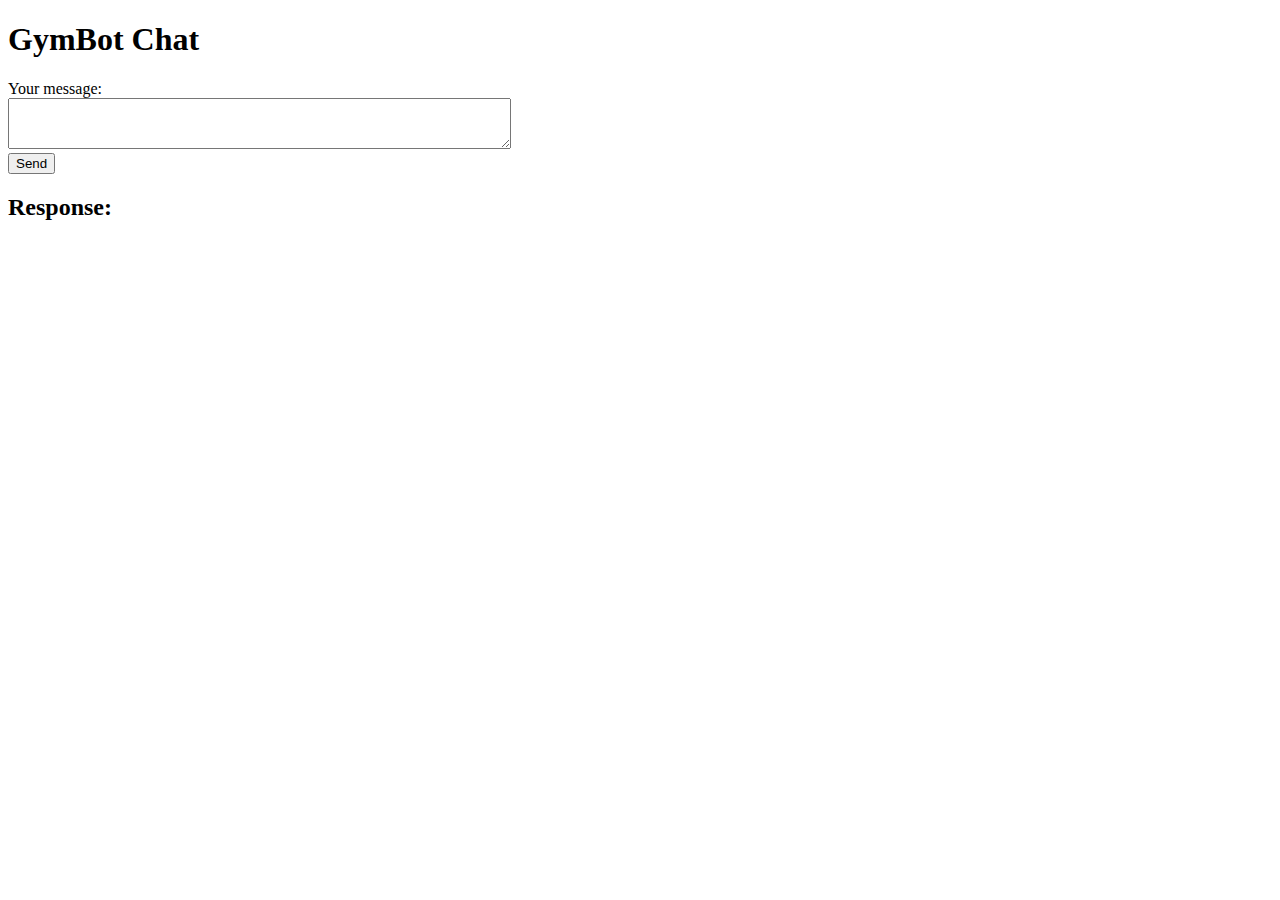
<file: index.html>
<!DOCTYPE html>
<html lang="en">
<head>
  <meta charset="UTF-8" />
  <title>GymBot Web Chat</title>
</head>
<body>
  <h1>GymBot Chat</h1>

  <form id="chat-form">
    <label>Your message:</label><br />
    <textarea id="message" rows="3" cols="60"></textarea><br />
    <button type="submit">Send</button>
  </form>

  <h2>Response:</h2>
  <pre id="reply"></pre>

  <script>
    const form = document.getElementById("chat-form");
    const messageEl = document.getElementById("message");
    const replyEl = document.getElementById("reply");

    form.addEventListener("submit", async (e) => {
      e.preventDefault();
      const message = messageEl.value.trim();
      if (!message) return;

      replyEl.textContent = "Thinking...";

      try {
        const res = await fetch("http://127.0.0.1:8000/api/chat", {
          method: "POST",
          headers: { "Content-Type": "application/json" },
          body: JSON.stringify({ message }),
        });

        const data = await res.json();
        replyEl.textContent = data.reply ?? JSON.stringify(data, null, 2);
      } catch (err) {
        replyEl.textContent = "Error: " + err.message;
      }
    });
  </script>
</body>
</html>
</file>
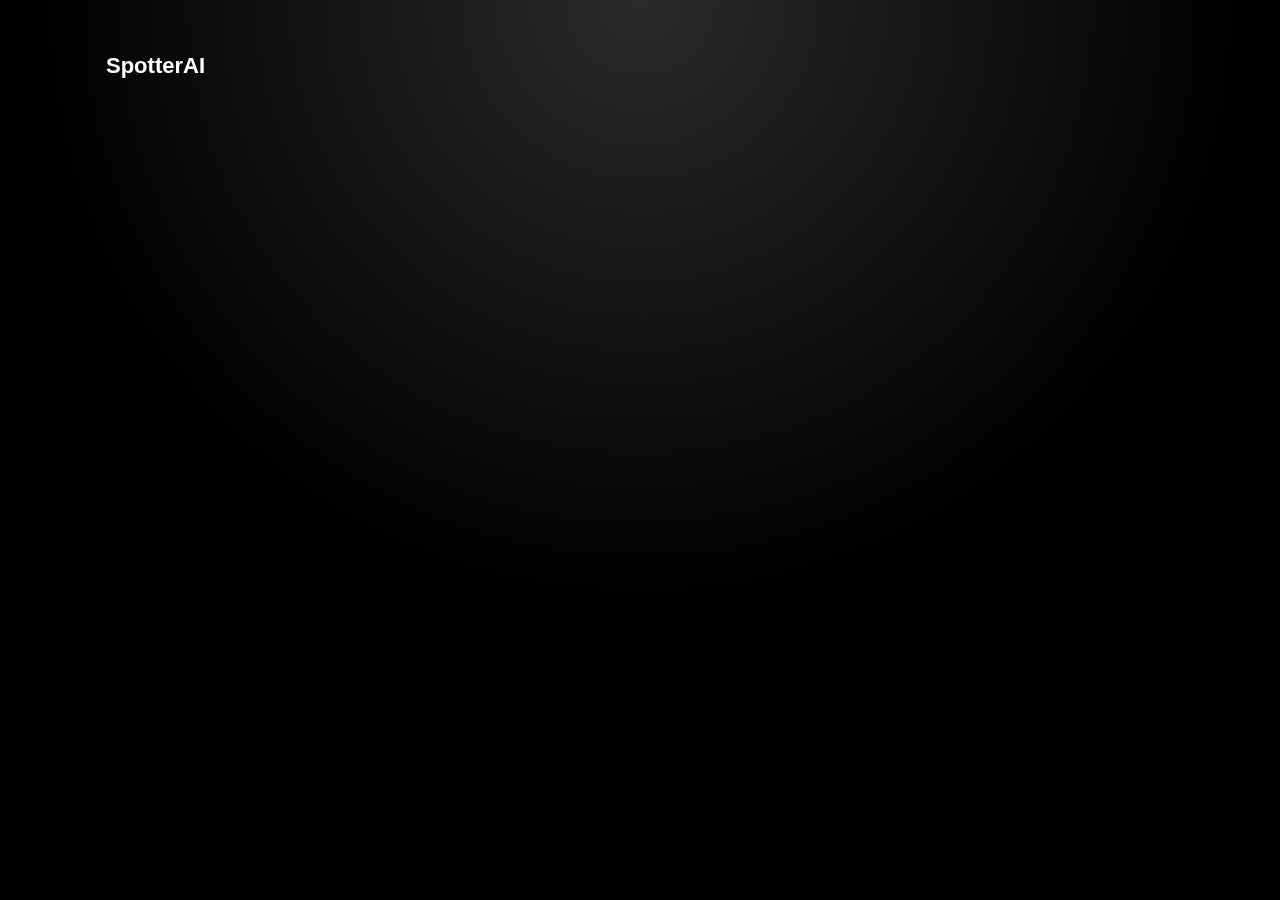
<file: guest.html>
<!DOCTYPE html>
<html lang="en">
<head>
  <meta charset="UTF-8">
  <meta http-equiv="X-UA-Compatible" content="IE=edge" />
  <meta name="viewport" content="width=device-width, initial-scale=1.0" />
  <title>Spotter AI - Guest</title>
  <link rel="stylesheet" href="styleguest.css" />
  <link href="https://fonts.googleapis.com/icon?family=Material+Icons"
        rel="stylesheet">
</head>

<body class="home-page">
  <header class="header">
    <a href="index.html" class="logo">SpotterAI</a>
  </header>

  <main class="page">
    <section class="hero">
      <h1>(Guest) SpotterAI</h1>
      <p>Ask a question about training or nutrition.</p>

      <!-- CHAT MESSAGES AREA -->
      <div id="chat-window" class="chat-window">
        <!-- Messages will be appended here by JS -->
      </div>

      <!-- INPUT AREA -->
      <div class="chat-input-wrapper">
        <textarea
          class="chat-input"
          id="chat-input"
          placeholder="Ask a question..."
          rows="1"
        ></textarea>
        <button id="send-button" aria-label="Send">
          <img src="up-arrow-icon.webp" alt="Send">
        </button>
      </div>
    </section>
  </main>

  <script>
    const textarea = document.getElementById('chat-input');
    const sendButton = document.getElementById('send-button');
    const chatWindow = document.getElementById('chat-window');

    // Auto-resize textarea
    textarea.addEventListener('input', () => {
      textarea.style.height = 'auto';
      textarea.style.height = textarea.scrollHeight + 'px';
    });

    // Send on button click
    sendButton.addEventListener('click', () => {
      handleSend();
    });

    // Send on Enter (Shift+Enter gives new line)
    textarea.addEventListener('keydown', (e) => {
      if (e.key === 'Enter' && !e.shiftKey) {
        e.preventDefault();
        handleSend();
      }
    });

    function appendMessage(role, text) {
      const msg = document.createElement('div');
      msg.classList.add('chat-message', role); // role: 'user' or 'assistant'
      msg.textContent = text;
      chatWindow.appendChild(msg);
      chatWindow.scrollTop = chatWindow.scrollHeight;
    }

    const API_URL = 'http://localhost:8000';

    async function handleSend() {
      const question = textarea.value.trim();
      if (!question) return;

      appendMessage('user', question);
      textarea.value = '';
      textarea.style.height = 'auto';

      const loadingMsg = document.createElement('div');
      loadingMsg.classList.add('chat-message', 'assistant');
      loadingMsg.textContent = 'Thinking...';
      chatWindow.appendChild(loadingMsg);
      chatWindow.scrollTop = chatWindow.scrollHeight;

      try {
        const fd = new FormData();
        fd.append('message', question);

        const res = await fetch(`${API_URL}/chat`, {
          method: 'POST',
          body: fd,
        });

        if (!res.ok) throw new Error(`Server error: ${res.status}`);

        const data = await res.json();
        loadingMsg.remove();

        if (data.error) {
          appendMessage('assistant', `Error: ${data.error}`);
        } else {
          appendMessage('assistant', data.answer);
        }

      } catch (err) {
        loadingMsg.textContent = `Connection error — is the API running? (${err.message})`;
      }
    }
  </script>
</body>
</html>
</file>
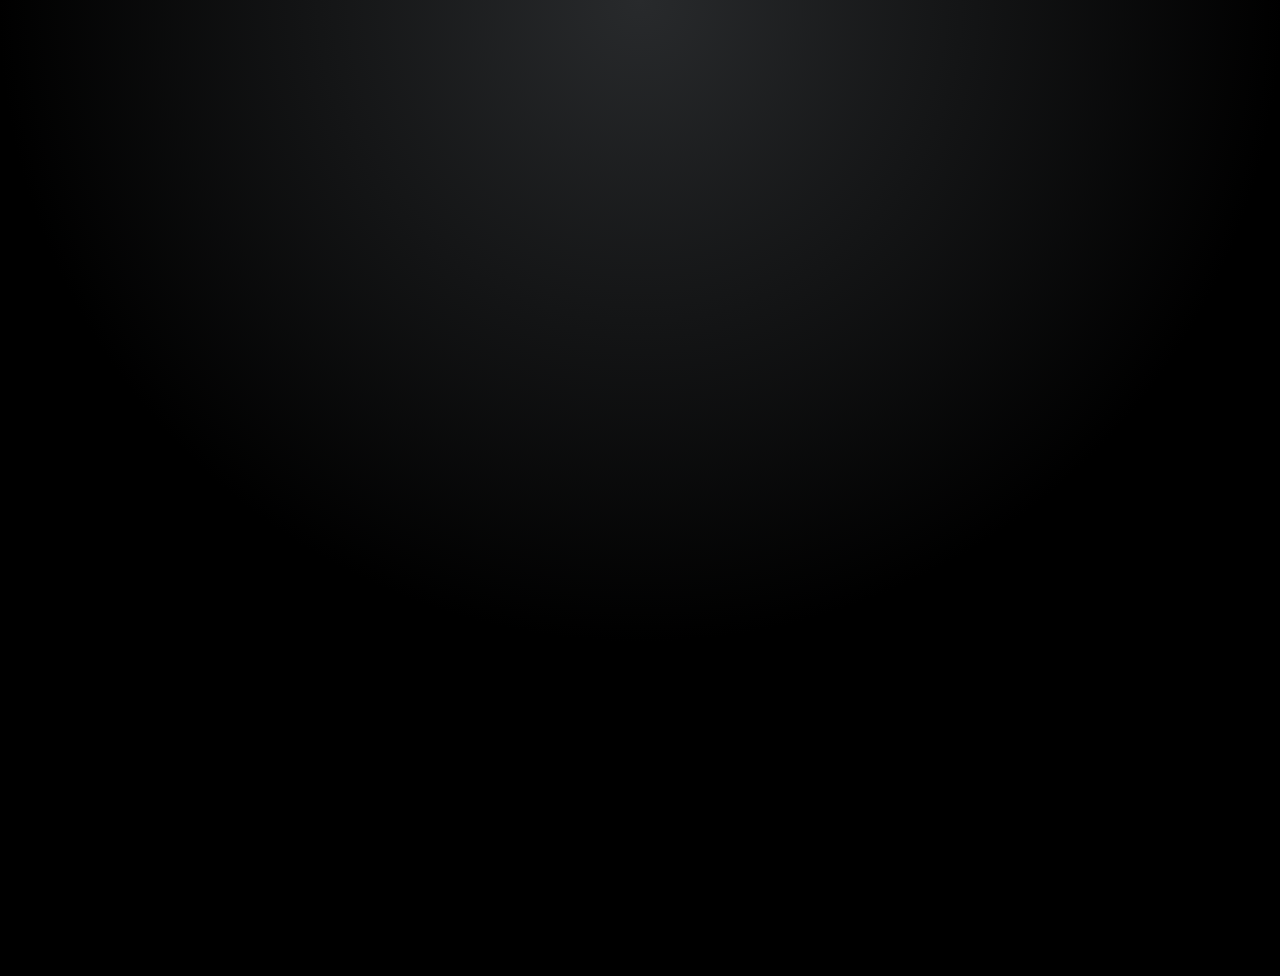
<file: home.html>
<!DOCTYPE html>
<html lang="en">
<head>
  <meta charset="UTF-8">
  <meta http-equiv="X-UA-Compatible" content="IE=edge" />
  <meta name="viewport" content="width=device-width, initial-scale=1.0" />
  <title>Spotter AI</title>
  <link rel="stylesheet" href="style.css" />
  <link href="https://fonts.googleapis.com/icon?family=Material+Icons"
        rel="stylesheet">
</head>
<body class="home-page">
        <header class="nav">       
        <a href="index.html" class="logo">SpotterAI</a>  
                <ul class="nav-links">
                    <li><a href="profile.html"> Profile </a></li>
                    <li><a href="saved_meal_plans.html"> Meal plans </a></li>
                    <li><a href="saved_workouts.html"> Saved Workouts </a></li>
                </ul>
        </header>
        <main class="page">
                <section class="hero">
                <h1>Welcome to SpotterAI</h1>
                <p>Your AI-powered assistant for creating a powerful life.</p>
                <a href="login.html" class="get-started-button">Log In</a>
                <a href="signup.html" class="get-started-button">Sign Up</a>
                <a href="guest.html" class="get-started-button">Guest</a>
                </section>
        </main>
</body>
</html>
</file>
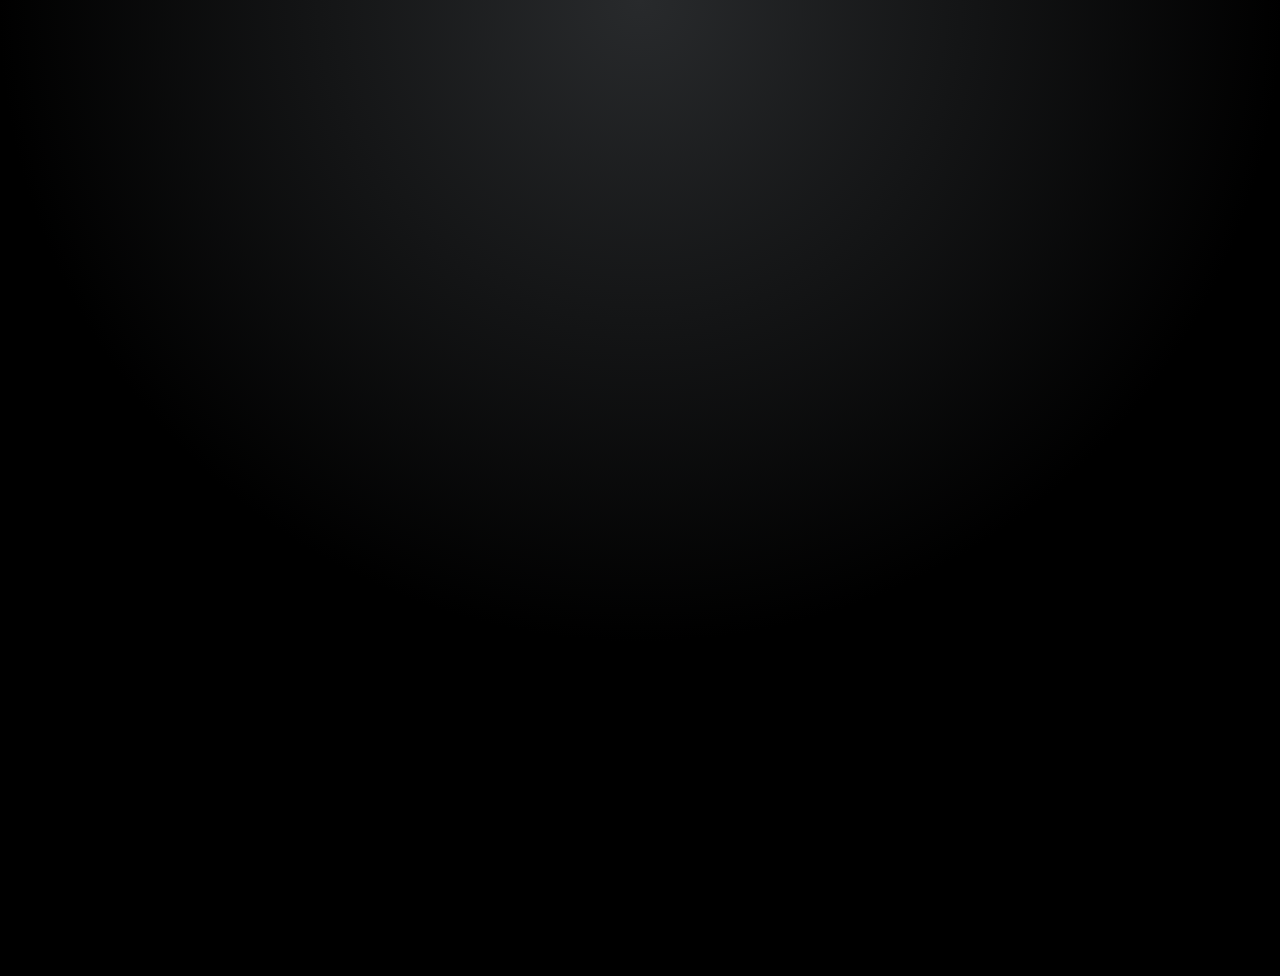
<file: profile.html>
<!DOCTYPE html>
<html lang="en">
<head>
  <meta charset="UTF-8" />
  <meta http-equiv="X-UA-Compatible" content="IE=edge" />
  <meta name="viewport" content="width=device-width, initial-scale=1.0" />
  <title>SpotterAI – Profile</title>

  <link rel="stylesheet" href="style.css" />
</head>

<body class="home-page">

  <!-- Logo (already styled in style.css) -->
  <a href="index.html" class="logo">SpotterAI</a>

  <!-- Navigation (matches your existing layout) -->
  <nav class="nav">
    <ul class="nav-links">
      <li><a href="profile.html">Profile</a></li>
      <li><a href="guest.html">Guest Chat</a></li>
      <li><a href="settings.html">Settings</a></li>
    </ul>
  </nav>

  <!-- Main page container (uses .page from your CSS) -->
  <main class="page">

    <section class="profile-container">

      <div class="profile-card">
        <img src="avatarimg.png" alt="User Avatar" class="avatar">


        <h1 class="profile-name">Guest User</h1>
        <p class="profile-sub">Training with SpotterAI</p>

        <div class="profile-stats">
          <div class="stat">
            <span class="stat-number">—</span>
            <span class="stat-label">Workouts Logged</span>
          </div>
          <div class="stat">
            <span class="stat-number">—</span>
            <span class="stat-label">Calories Tracked</span>
          </div>
          <div class="stat">
            <span class="stat-number">—</span>
            <span class="stat-label">Goals Set</span>
          </div>
        </div>
      </div>

      <div class="profile-section">
        <h2>Fitness Goals</h2>
        <p class="placeholder">No goals added yet.</p>
      </div>

      <div class="profile-section">
        <h2>Preferences</h2>
        <p class="placeholder">No preferences saved.</p>
      </div>

    </section>

  </main>

</body>
</html>
</file>
<file: styleguest.css>
* {
    margin: 0;
    padding: 0;
    box-sizing: border-box;
}

body {
    color : white;
  background: radial-gradient(circle at top, #282a2c 0, #000000 55%);
    min-height: 100vh;
    display: block;
    place-items: center;
    margin: 0;
    font-family: 'Arial', sans-serif;
    }

.header {
    position: relative;
    z-index: 1000;
    }


/* Positions new SpotterAI logo on top left */
.logo {
    position: fixed;
    top: 53px;
    left: 106px;
    font-size: 22px;
    font-weight: 600;
    border: none;
    text-decoration: none;
    margin: 0px 20px 0px 0px;
    color: rgb(255, 255, 255);
    cursor: pointer;
    transition: transform 0.18s ease, box-shadow 0.18s ease;
}
.logo:hover {
    transform: scale(1.05);
    box-shadow: 0 4px 20px rgba(0, 0, 0, 0.6);
}

.home-page {
    background-color: black;
    opacity: 1;
}

/* Page content container fades text up */
.page {
    position: relative;
    width: 100%;
    height: 100vh;
    padding: 0 7vw;
    display: flex;
    align-items: center;
    justify-content: center;
    opacity: 0;
    animation: pageFadeUp 1s ease-out forwards 1s;
}
.hero {
    width: 100%;
    display: flex;
    flex-direction: column;
    align-items: center;
    justify-content: center;
    text-align: center;
}

.hero h1{
    font-size: clamp(2.5rem, 4vw, 3.5rem);
    margin-bottom: 0.8rem;
    text-align: center;
}

.hero p{
    font-size: 1.05rem;
    text-align: center;    
    max-width: 26rem;
    line-height: 1.5;
    color: #e5e7eb;
    margin-bottom: 1.5rem;
}

.text-box{
    border: none;
    margin: 0px 20px 0px 0px;
    padding: 12px 24px;
    border-radius: 1000px;
    background: linear-gradient(135deg, #2c2c2c 0%, #575757 100%);
    color: rgb(255, 255, 255);
    font-weight: 600;
    font-size: 1rem;
    cursor: pointer;
    box-shadow: 0 0px 25px rgba(170, 170, 170, 0.4);
    transition: transform 0.18s ease, box-shadow 0.18s ease;
}

.chat-input-wrapper {
  width: 100%;
  position: relative;
  display: flex;
  gap: px;
  max-width: 900px;
  padding: 12px;
}

.chat-input {
  width: 100%;
  min-height: 52px;
  max-height: 200px;
  width: 100%;
  flex: 1;
  overflow: hidden;
  padding: 14px 16px;
  border-radius: 50px;
  border: 1px solid #2a2a2a;
  background-color: #1c1c1c;
  color: #f5f5f5;
  font-size: 16px;
  line-height: 1.4;
  outline: none;
  transition: border 0.2s ease, box-shadow 0.2s ease;
}

/* Placeholder */
.chat-input::placeholder {
  color: #3a3a3a;
}

/* Focus ring */
.chat-input:focus {
  border-color: #3b82f6;
  box-shadow: 0 0 0 2px rgba(59, 130, 246, 0.35);
}

#send-button {
  width: 48px;                /* diameter of the circle */
  height: 48px;      
  margin: 2px;         /* diameter of the circle */
  border-radius: 50%;         /* makes it a circle */
  border: none;               /* remove default button border */
  background-color: #7c7c7c;  /* button color, change as needed */
  display: flex;              /* center the icon */
  align-items: center;
  justify-content: center;
  cursor: pointer;
  padding: 0;                 /* no extra padding */
  box-shadow: 0 4px 10px rgba(0,0,0,0.2); /* optional shadow */
  transition: transform 0.15s ease, box-shadow 0.15s ease;
}

#send-button:hover {
    background-color: #303030;
    transform: scale(1.1);
    box-shadow: 0 6px 14px rgba(0,0,0,0.25);
}

#send-button img {
  width: 20px;
  height: 20px;
  object-fit: contain;
  filter: invert(1);
}

@keyframes pageFadeUp {
  0% {
    opacity: 0;
    transform: translateY(26px);
  }
  100% {
    opacity: 1;
    transform: translateY(0);
  }
}
</file>
<file: style.css>
* {
    margin: 0;
    padding: 0;
    box-sizing: border-box;
}

body {
    color : white;
  background: radial-gradient(circle at top, #282a2c 0, #000000 55%);
    min-height: 100vh;
    display: block;
    place-items: center;
    margin: 0;
    font-family: 'Arial', sans-serif;
    }

.header {
    position: relative;
    z-index: 1000;
    }

.container {
    position: absolute;
    height: 100vh;
    padding: 20px;
    flex-direction: column;
    justify-content: center;
    align-items: center;
    display: flex;
}

/* fades out description in beginning */
.description {
    animation: fadeOutText 1.5s ease forwards;
    animation-delay: 2s;
}

/* animation that throws the text up */
.move-part {
    animation: slideUpLeft 2s ease forwards;
    animation-delay: 4s;
}

/* fades in SpotterAI */
.fade-in {
    display:inline-block;
    opacity: 0;
    animation: fadeIn 1s ease forwards;
    animation-delay: 1s;
}

/* fades out SpotterAI */
.fade-part2 {
    display:inline-block;
    animation: fadeOutText 1s ease forwards;
    animation-delay: 4s;
}

/* fades in SpotterAI  in top left corner*/
.fade-in2 {
    display:inline-block;
    opacity: 0;
    animation: fadeIn 1s ease forwards;
    animation-delay: 5s;
}

/* Loads new page content with fade up effect */
.home-page {
    background-color: black;
    opacity: 0;
    animation: pageFadeUp 1s ease-out forwards 1s;

}

/* Positions new SpotterAI logo on top left */
.logo {
    position: fixed;
    top: 53px;
    left: 106px;
    font-size: 22px;
    font-weight: 600;
    border: none;
    text-decoration: none;
    margin: 0px 20px 0px 0px;
    color: rgb(255, 255, 255);
    cursor: pointer;
    transition: transform 0.18s ease, box-shadow 0.18s ease;
}
.logo:hover {
    transform: scale(1.05);
    box-shadow: 0 4px 20px rgba(0, 0, 0, 0.6);
}

/* Page content container fades text up */
.page {
    position: relative;
    width: 100%;
    height: 100vh;
    padding: 0 7vw;
    display: flex;
    align-items: center;
    justify-content: flex-start;
    opacity: 0;
    animation: pageFadeUp 1s ease-out forwards 1s;
}
.hero h1{
    font-size: clamp(2.5rem, 4vw, 3.5rem);
    margin-bottom: 0.8rem;
    text-align: center;

}

.hero p{
    font-size: 1.05rem;
    text-align: center;
    max-width: 26rem;
    line-height: 1.5;
    color: #e5e7eb;
    margin-bottom: 1.5rem;
}
.get-started-button {
    border: none;
    text-decoration: none;
    margin: 0px 20px 0px 0px;
    padding: 12px 24px;
    border-radius: 1000px;
    background: linear-gradient(135deg, #2c2c2c 0%, #575757 100%);
    color: rgb(255, 255, 255);
    font-weight: 600;
    font-size: 1rem;
    cursor: pointer;
    box-shadow: 0 0px 25px rgba(170, 170, 170, 0.4);
    transition: transform 0.18s ease, box-shadow 0.18s ease;
}

.get-started-button:hover {
    transform: scale(1.05);
    box-shadow: 0 4px 20px rgba(0, 0, 0, 0.6);
}

/* tabs on top right */
.nav{
    position: relative;
    display: flex;
    margin-left: auto;
    padding: 53px 106px 0;
}

.nav { outline: 2px solid red; }
.nav-links { outline: 2px solid blue; }


.nav-links {
    margin-left: auto;
    list-style: none;
    display: flex;
    flex-direction: row;
    font-size: 20px;
    gap: 1.5rem;
    font-weight: 600;
    border: none;
    margin: 0px 20px 0px 0px;
    color: rgb(255, 255, 255);
    cursor: pointer;
    transition: transform 0.18s ease, box-shadow 0.18s ease;
}


.nav-links a {
    text-decoration: none;
    color: white;
    transition: color 0.3s;
}

.nav-links a:hover {
    color: #bbbbbb;
}

@keyframes fadeIn {
    from {
        opacity: 0;
    }
    to {
        opacity: 1;
    }
}


@keyframes fadeOutText {
    to {
        opacity: 0;
    }

}

@keyframes slideUpLeft {
    0% {
        transform: translate(0, 0);
    }
    100% {
        transform: translate(-41vw, -45vh) scale(.7);
    }
}

@keyframes pageFadeUp {
  0% {
    opacity: 0;
    transform: translateY(26px);
  }
  100% {
    opacity: 1;
    transform: translateY(0);
  }
}
/* Profile Page Components */

.profile-container {
  width: 100%;
  max-width: 700px;
  margin: 0 auto;
  padding-top: 120px;
  display: flex;
  flex-direction: column;
  gap: 2rem;
}

.profile-card {
  background: rgba(255, 255, 255, 0.06);
  padding: 2rem;
  border-radius: 16px;
  backdrop-filter: blur(6px);
  text-align: center;
  box-shadow: 0 0 25px rgba(0,0,0,0.4);
}

.avatar {
  width: 110px;
  height: 110px;
  border-radius: 50%;
  object-fit: cover;
  margin-bottom: 1rem;
  border: 3px solid rgba(255,255,255,0.3);
}

.profile-name {
  font-size: 2rem;
  font-weight: 700;
  margin-bottom: 0.3rem;
}

.profile-sub {
  color: #cccccc;
  margin-bottom: 1.5rem;
}

.profile-stats {
  display: flex;
  justify-content: space-between;
  margin-top: 1rem;
}

.stat {
  flex: 1;
  text-align: center;
}

.stat-number {
  display: block;
  font-size: 1.6rem;
  font-weight: 700;
}

.stat-label {
  font-size: 0.9rem;
  color: #bbbbbb;
}

.profile-section {
  background: rgba(255, 255, 255, 0.06);
  padding: 1.5rem;
  border-radius: 14px;
  backdrop-filter: blur(6px);
  box-shadow: 0 0 25px rgba(0,0,0,0.4);
}

.profile-section h2 {
  margin-bottom: 0.8rem;
  font-size: 1.4rem;
}

.placeholder {
  color: #bbbbbb;
  font-size: 0.95rem;
}
</file>
